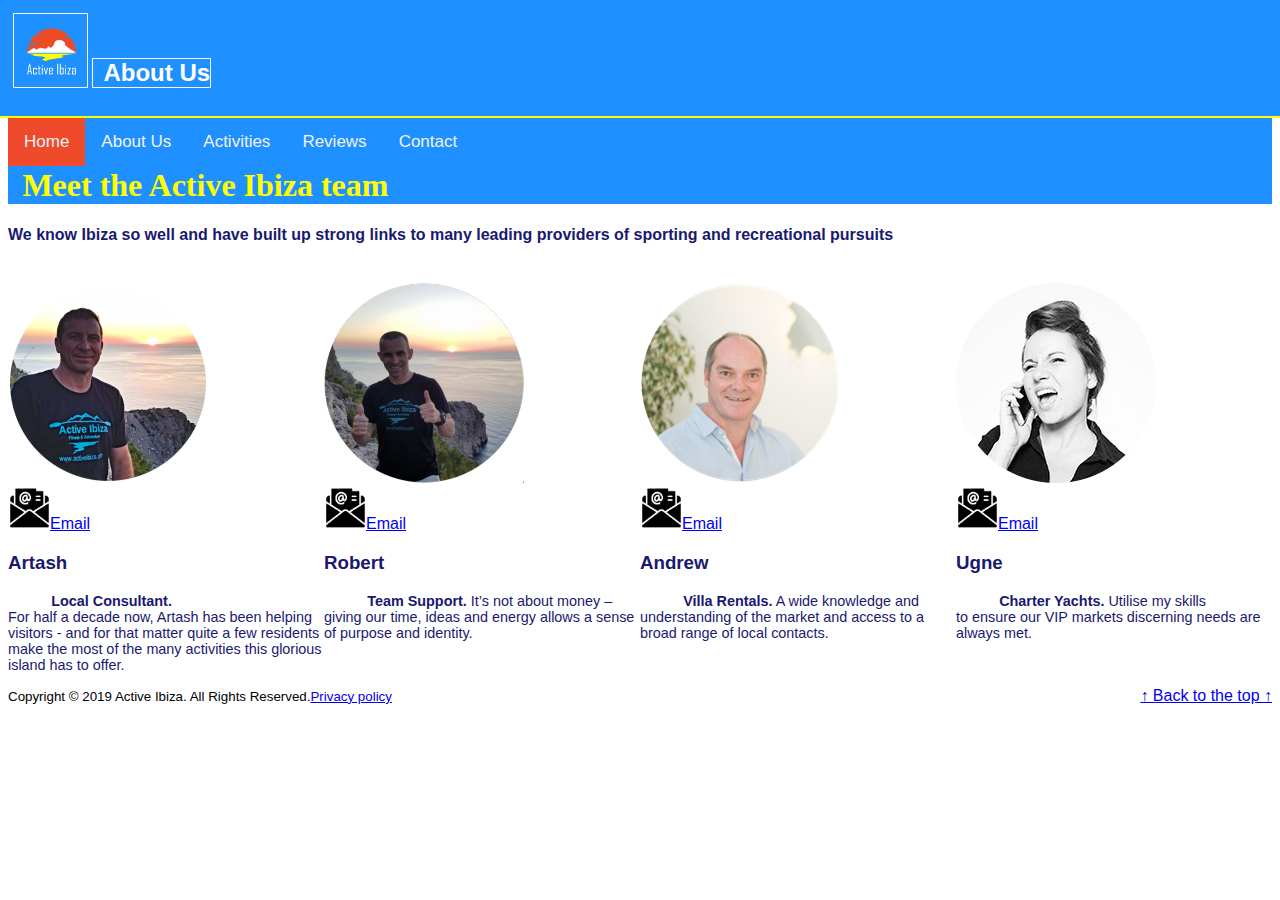
<file: about.html>
<!-- Robert Doult-->
<!-- CSCI-1145-B02-32397-AU-2019: HTML (BLEND 32397)-->
<!-- CSCI1145: Project 8 20191120-->
<!DOCTYPE html>
<html lang="en">
	<head>
		<title>Active Ibiza</title>
		<meta charset="utf-8">
		<meta content="width=device-width, initial-scale=1" name="viewport">
		<meta name="description" content="We know Ibiza so well and have built up strong links to many 
			leading providers of sporting and recreational pursuits.  Active Ibiza want you to have the best
			time in your life.">
		<meta name="keywords" content="Ibiza, contact, knowledge">
		<meta name="author" content="Active Ibiza">
		<link rel="stylesheet" href="stylesheet.css">
		<div class="header">
			<div class="image"></div>
			<div class="text"><strong>About Us</strong></div>
		</div>
	</head>
	<body id="wrapper">
		<style>
		</style>
		<header>
			<div id="anchor1"</div>
		</header>
		<div class="topnav" id="myTopnav">
			<a href="index.html" class="active">Home</a>
			<a href="about.html">About Us</a>
			<a href="activity.html">Activities</a>
			<a href="review.html">Reviews</a>
			<a href="contact.html">Contact</a>
			<a href="javascript:void(0);" style="font-size:15px;" class="icon" onclick="myFunction()">&#9776;</a>
		</div>
		<main>
			<div>
				<h1>
					Meet the Active Ibiza team
				</h1>
				<h4>
					We know Ibiza so well and have built up strong links to many leading providers of sporting and recreational pursuits
				</h4>
			</div>
			<div class="container_aboutUs padding-64 center" id="team">
				<div class="row">
					<br>
					<div class="quarter">
						<img src="images/artash.png" alt="artash">
						<br>
						<a href="contact.html">
						<img src="images/email.png" alt="Contact Us" style="width:42px;height:42px;border:0">Email</a>
						<h3>Artash</h3>
						<p><strong>Local Consultant.</strong><br> For half a decade now, Artash has been helping
							<br>visitors - and for that matter quite a few residents 
							<br>make the most of the many activities this glorious
							<br>island has to offer. 
						</p>
					</div>
					<div class="quarter">
						<img src="images/robert.png" alt="Robert">
						<br>
						<a href="contact.html">
						<img src="images/email.png" alt="Contact Us" style="width:42px;height:42px;border:0">Email</a>
						<h3>Robert</h3>
						<p><strong>Team Support.</strong> It’s not about money – 
							<br>giving our time, ideas and energy allows a sense
							<br>of purpose and identity.
						</p>
					</div>
					<div class="quarter">
						<img src="images/andrew.png" alt="Andrew">
						<br>
						<a href="contact.html">
						<img src="images/email.png" alt="Contact Us" style="width:42px;height:42px;border:0">Email</a>
						<h3>Andrew</h3>
						<p><strong>Villa Rentals.</strong> A wide knowledge and 
							<br>understanding of the market and access to a 
							<br>broad range of local contacts.
						</p>
					</div>
					<div class="quarter">
						<img src="images/ugne.png" alt="ugne">
						<br>
						<a href="contact.html">
						<img src="images/email.png" alt="Contact Us" style="width:42px;height:42px;border:0">Email</a>
						<h3>Ugne</h3>
						<p><strong>Charter Yachts.</strong> Utilise my skills
							<br>to ensure our VIP markets discerning needs are always met.
						</p>
					</div>
				</div>
			</div>
		</main>
		<!-- Footer -->
		<footer class="footer">
			<div class="clearfix">
				<div>
					<small>
					Copyright &copy; 2019 Active Ibiza. All Rights Reserved.<a href="privacy.html">Privacy policy</a>
					</small>
					<a href="#anchor1" style="float: right">&uarr; Back to the top &uarr;</a>
				</div>
		</footer>
		</div>
		</footer>
		<script>
			function myFunction() {
			  var x = document.getElementById("myTopnav");
			  if (x.className === "topnav") {
			    x.className += " responsive";
			  } else {
			    x.className = "topnav";
			  }
			}
		</script>
	</body>
</html>
</file>
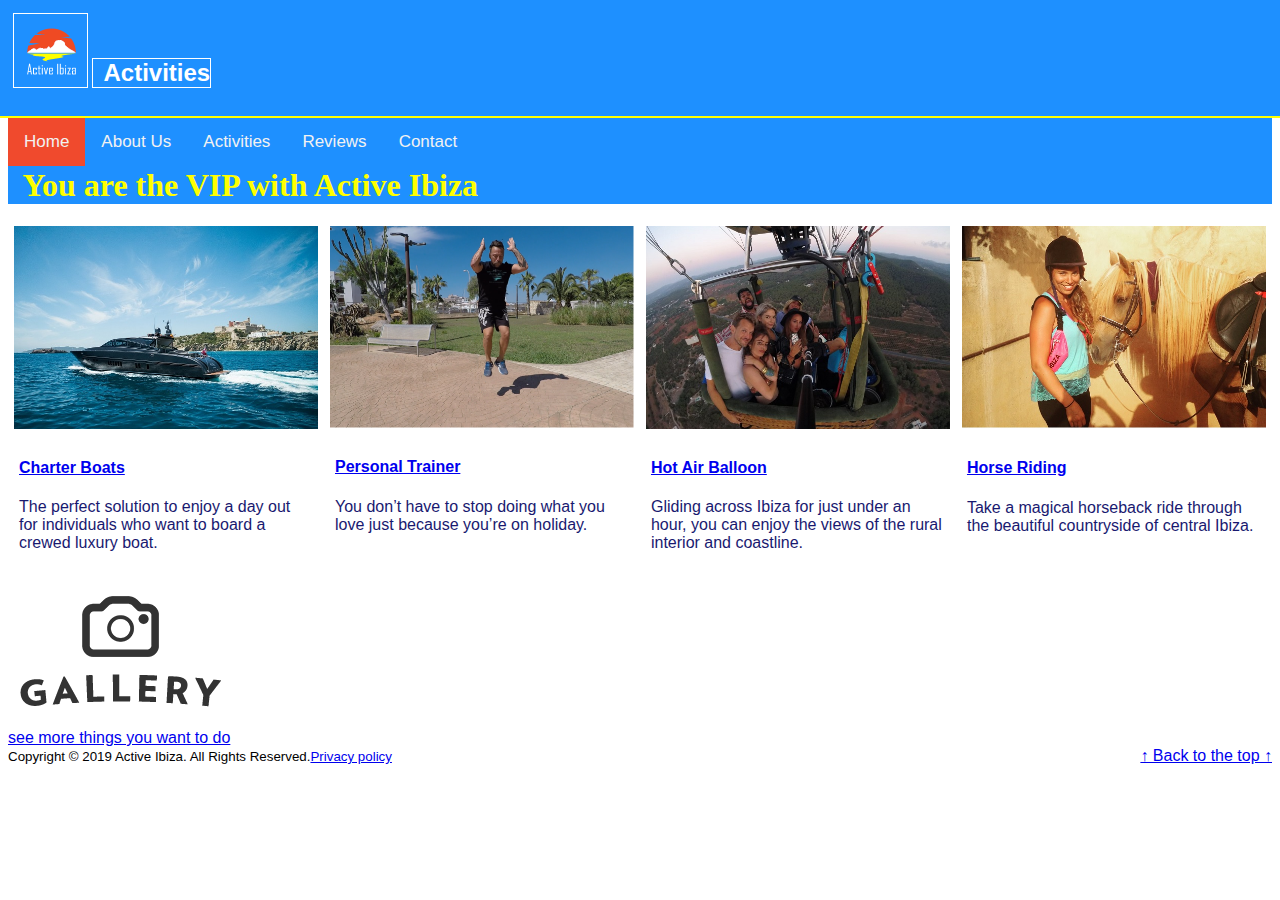
<file: activity.html>
<!-- Robert Doult-->
<!-- CSCI-1145-B02-32397-AU-2019: HTML (BLEND 32397)-->
<!-- CSCI1145: Project 8 20191120-->
<!DOCTYPE html>
<html lang="en">
	<head>
		<title>Active Ibiza</title>
		<meta charset="utf-8">
		<meta content="width=device-width, initial-scale=1" name="viewport">
		<meta name="description" content="You don’t have to stop doing what you love just because you’re on holiday.
			From boats, hot air ballon trips or horse riding Active Ibiza can arrange the perfect activity for you.">
		<meta name="keywords" content="Ibiza, SUP, yoga, horse, cycling, lifestyle">
		<meta name="author" content="Active Ibiza">
		<link rel="stylesheet" href="stylesheet.css">
		<div class="header">
			<div class="image"></div>
			<div class="text"><strong>Activities</strong></div>
		</div>
	</head>
	<body id="wrapper">
		<style>
		</style>
		<header>
		<div id="anchor1"</div>
		</headers
		</div>
		<div class="topnav" id="myTopnav">
			<a href="index.html" class="active">Home</a>
			<a href="about.html">About Us</a>
			<a href="activity.html">Activities</a>
			<a href="review.html">Reviews</a>
			<a href="contact.html">Contact</a>
			<a href="javascript:void(0);" style="font-size:15px;" class="icon" onclick="myFunction()">&#9776;</a>
		</div>
		<main>
			<h1>You are the VIP with Active Ibiza
			</h1>
			<div class="responsive">
				<div class="gallery">
					<a href="gallery.html">
						<img src="images/boat.jpg" alt="Charter Boats" style="Charter">
						<div class="desc">
							<h4>Charter Boats</h4>
					</a>
					The perfect solution to enjoy a day out for individuals who want to board a crewed luxury boat.
					</div>
				</div>
			</div>
			<div class="responsive">
				<div class="gallery">
					<a href="gallery.html">
						<img src="images/personal_trainer.png" alt="Personal Trainer">
						<div class="desc">
							<h4>Personal Trainer</h4>
					</a>
					You don’t have to stop doing what you love just because you’re on holiday. 
					</div>
				</div>
			</div>
			<div class="responsive">
				<div class="gallery">
					<a href="gallery.html">
						<img src="images/hot_air_balloon.jpeg" alt="Hot Air Balloon">
						<div class="desc">
							<h4>Hot Air Balloon</h4>
					</a>
					Gliding across Ibiza for just under an hour, you can enjoy the views of 
					the rural interior and coastline.
					</div>
				</div>
			</div>
			<div class="responsive">
				<div class="gallery">
					<a href="gallery.html">
						<img src="images/horse.jpg" alt="horse">
						<div class="desc">
							<h4>Horse Riding</h4>
					</a>
					Take a magical horseback ride through the beautiful countryside of central Ibiza.
					</div>
				</div>
			</div>
			<div class="clearfix"></div>
			<div style="padding:6px;"></div>
			</div>
			<a href="gallery.html">
			<img src="images/gallery-logo.png" alt="gallery-logo" style="width:223px;height:156px;border:0">
			<br>
			see more things you want to do
			</a>
			</div>
			<div class="clearfix"></div>
		</main>
		<!-- Footer -->
		<footer class="footer">
			<div>
				<small>
				Copyright &copy; 2019 Active Ibiza. All Rights Reserved.<a href="privacy.html">Privacy policy</a>
				</small>
				<a href="#anchor1" style="float: right">&uarr; Back to the top &uarr;</a>
			</div>
		</footer>
	</body>
	<script></script>
	</main>
	<script>
		function myFunction() {
		  var x = document.getElementById("myTopnav");
		  if (x.className === "topnav") {
		    x.className += " responsive";
		  } else {
		    x.className = "topnav";
		  }
		}
	</script>
	</body>
</html>
</file>
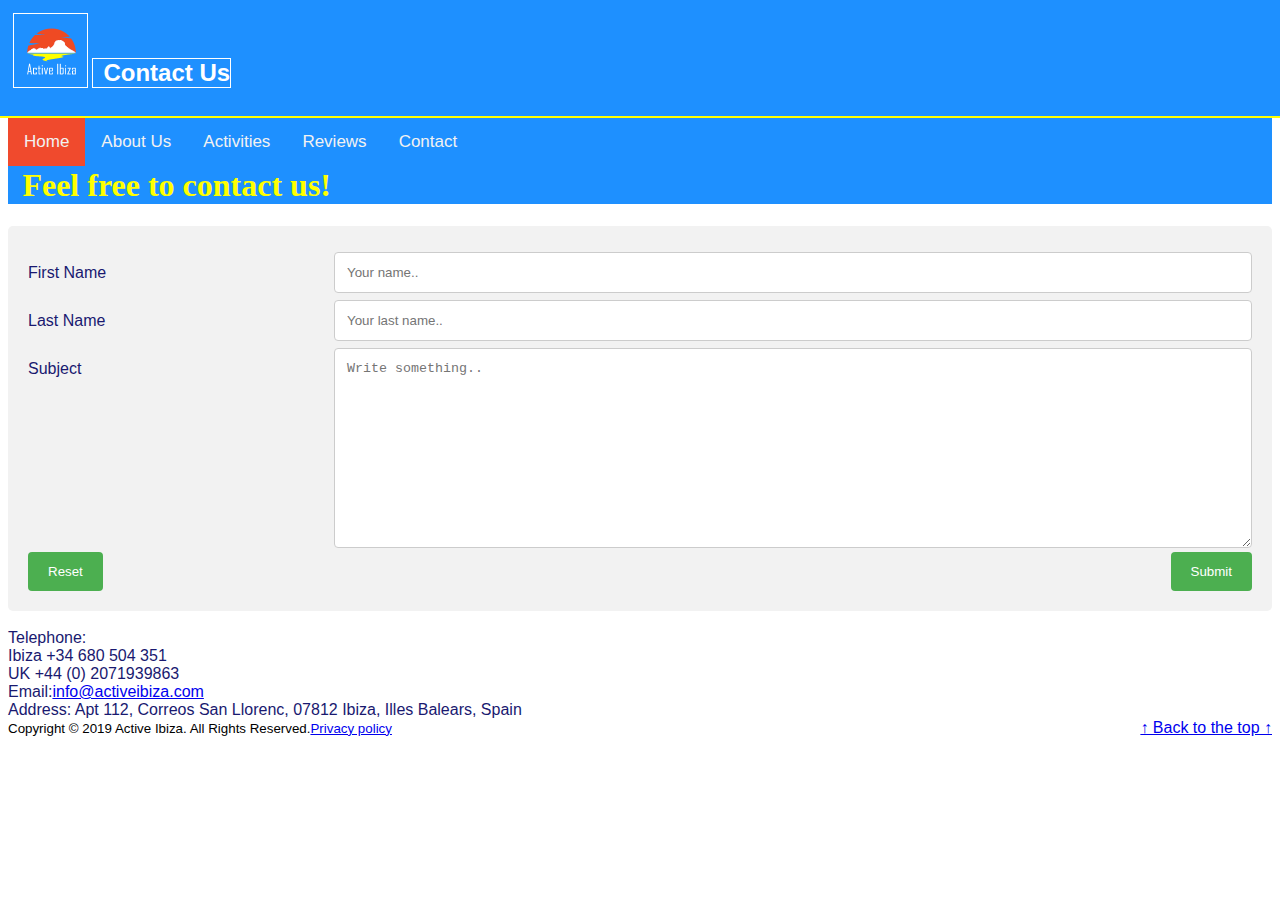
<file: contact.html>
<!-- Robert Doult-->
<!-- CSCI-1145-B02-32397-AU-2019: HTML (BLEND 32397)-->
<!-- CSCI1145: Project 8 20191120-->
<!DOCTYPE html>
<html lang="en">
	<head>
		<title>Active Ibiza</title>
		<meta charset="utf-8">
		<meta content="width=device-width, initial-scale=1" name="viewport">
		<meta name="description" content="To contact Active Ibiza. We do our best to ensure we answer all your questions.
			You deserve to have the holiday that meets all expectations.">
		<meta name="keywords" content="Ibiza, contact, holiday, vacation">
		<meta name="author" content="Active Ibiza">
		<link rel="stylesheet" href="stylesheet.css">
		<div class="header">
			<div class="image"></div>
			<div class="text"><strong>Contact Us</strong></div>
		</div>
	</head>
	<body id="wrapper">
		<style>
		</style>
		<header>
			<div id="anchor1">
		</header>
		<div class="topnav" id="myTopnav">
			<a href="index.html" class="active">Home</a>
			<a href="about.html">About Us</a>
			<a href="activity.html">Activities</a>
			<a href="review.html">Reviews</a>
			<a href="contact.html">Contact</a>
			<a href="javascript:void(0);" style="font-size:15px;" class="icon" onclick="myFunction()">&#9776;</a>
		</div>
		<main>
			<h1>Feel free to contact us!</h1>
			<!-- Contact Container -->
			<div class="container">
				<form action="/action_page.php">
					<div class="row">
						<div class="col-25">
							<label for="fname">First Name</label>
						</div>
						<div class="col-75">
							<input type="text" id="fname" name="firstname" placeholder="Your name..">
						</div>
					</div>
					<div class="row">
						<div class="col-25">
							<label for="lname">Last Name</label>
						</div>
						<div class="col-75">
							<input type="text" id="lname" name="lastname" placeholder="Your last name..">
						</div>
					</div>
					<div class="row">
						<div class="col-25">
							<label for="subject">Subject</label>
						</div>
						<div class="col-75">
							<textarea id="subject" name="subject" placeholder="Write something.." style="height:200px"></textarea>
						</div>
					</div>
					<div class="row">
						<input type="submit" value="Submit">
						<input type="reset" value="Reset">
					</div>
				</form>
			</div>
			<br>
			<div class="div1">Telephone:
				<br>Ibiza +34 680 504 351 
				<br>UK +44 (0) 2071939863 
				<br>Email:<a href = "mailto: rdoult@student.cscc.edu">info@activeibiza.com</a>
				<br>Address: Apt 112, Correos San Llorenc, 07812 Ibiza, Illes Balears, Spain
			</div>
		</main>
		<!-- Footer -->
		<footer class="footer">
			<div class="clearfix">
				<div>
					<small>
					Copyright &copy; 2019 Active Ibiza. All Rights Reserved.<a href="privacy.html">Privacy policy</a>
					</small>
					<a href="#anchor1" style="float: right">&uarr; Back to the top &uarr;</a>
				</div>
		</footer>
		</div>
		<script>
			function myFunction() {
			  var x = document.getElementById("myTopnav");
			  if (x.className === "topnav") {
			    x.className += " responsive";
			  } else {
			    x.className = "topnav";
			  }
			}
		</script>
	</body>
</html>
</file>
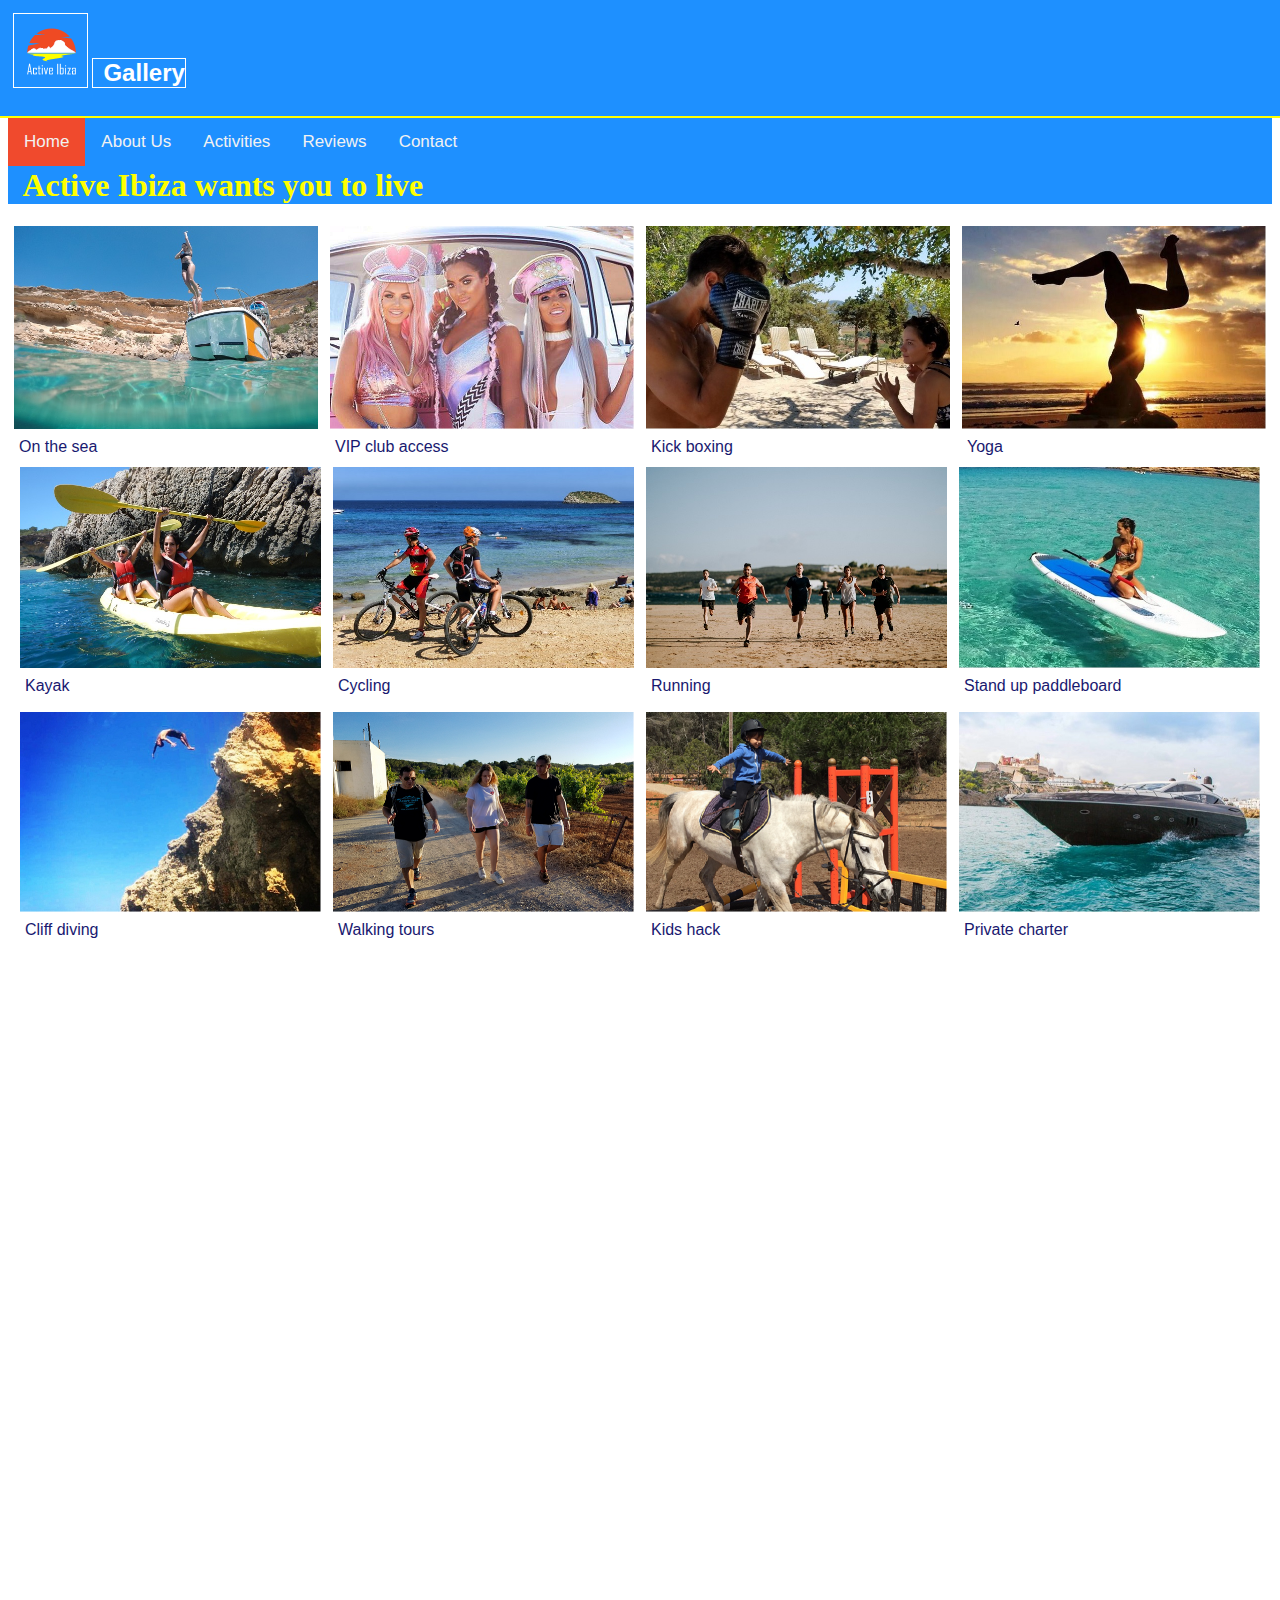
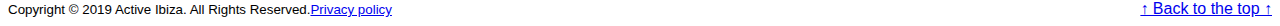
<file: gallery.html>
<!-- Robert Doult-->
<!-- CSCI-1145-B02-32397-AU-2019: HTML (BLEND 32397)-->
<!-- CSCI1145: Project 8 20191120-->
<!DOCTYPE html>
<html lang="en">
	<head>
		<title>Active Ibiza</title>
		<meta charset="utf-8">
		<meta content="width=device-width, initial-scale=1" name="viewport">
		<meta name="description" content="You don’t have to stop doing what you love just because you’re on holiday.
			From boats, hot air ballon trips or horse riding Active Ibiza can arrange the perfect activity for you.">
		<meta name="keywords" content="Ibiza, lifestyle, fun, party, dance, clubbing">
		<meta name="author" content="Active Ibiza">
		<link rel="stylesheet" href="stylesheet.css">
		<div class="header">
			<div class="image"></div>
			<div class="text"><strong>Gallery</strong></div>
		</div>
	</head>
	<body id="wrapper">
		<style>
		</style>
		<header>
		<div id="anchor1"</div>
		</headers>
		<div class="topnav" id="myTopnav">
			<a href="index.html" class="active">Home</a>
			<a href="about.html">About Us</a>
			<a href="activity.html">Activities</a>
			<a href="review.html">Reviews</a>
			<a href="contact.html">Contact</a>
			<a href="javascript:void(0);" style="font-size:15px;" class="icon" onclick="myFunction()">&#9776;</a>
		</div>
		<main>
			<h1>Active Ibiza wants you to live</h1>
			<div class="responsive">
				<div class="gallery">
					<a target="_blank" href="images/jumpboat.jpg">
					<img src="images/jumpboat.jpg" alt="jumpboat SUP">
					</a>
					<div class="desc">On the sea</div>
				</div>
			</div>
			<div class="responsive">
				<div class="gallery">
					<a target="_blank" href="images/party.png">
					<img src="images/party.png" alt="party">
					</a>
					<div class="desc">VIP club access</div>
				</div>
			</div>
			<div class="responsive">
				<div class="gallery">
					<a target="_blank" href="images/kick_boxing.jpg">
					<img src="images/kick_boxing.jpg" alt="Kick boxing">
					</a>
					<div class="desc">Kick boxing</div>
				</div>
			</div>
			<div class="responsive">
				<div class="gallery">
					<a target="_blank" href="images/yoga.jpg">
					<img src="images/yoga.jpg" alt="yoga">
					</a>
					<div class="desc">Yoga</div>
				</div>
			</div>
			<div class="clearfix"></div>
			<div style="padding:6px;">
			<div class="responsive">
				<div class="gallery">
					<a target="_blank" href="images/kayak.jpg">
					<img src="images/kayak.jpg" alt="Kayak">
					</a>
					<div class="desc">Kayak</div>
				</div>
			</div>
			<div class="responsive">
				<div class="gallery">
					<a target="_blank" href="images/cycling.jpg">
					<img src="images/cycling.jpg" alt="cycling">
					</a>
					<div class="desc">Cycling</div>
				</div>
			</div>
			<div class="responsive">
				<div class="gallery">
					<a target="_blank" href="images/running.jpg">
					<img src="images/running.jpg" alt="Kick boxing">
					</a>
					<div class="desc">Running</div>
				</div>
			</div>
			<div class="responsive">
				<div class="gallery">
					<a target="_blank" href="images/sup2.jpg">
					<img src="images/sup2.jpg" alt="sup">
					</a>
					<div class="desc">Stand up paddleboard</div>
				</div>
			</div>
			<div class="clearfix"></div>
			<div style="padding:6px;">
			</div>
			<div class="responsive">
				<div class="gallery">
					<a target="_blank" href="images/cliff.png">
					<img src="images/cliff.png" alt="cliff">
					</a>
					<div class="desc">Cliff diving</div>
				</div>
			</div>
			<div class="responsive">
				<div class="gallery">
					<a target="_blank" href="images/walking.png">
					<img src="images/walking.png" alt="walking">
					</a>
					<div class="desc">Walking tours</div>
				</div>
			</div>
			<div class="responsive">
				<div class="gallery">
					<a target="_blank" href="images/kids_hack.png">
					<img src="images/kids_hack.png" alt="Kids hack">
					</a>
					<div class="desc">Kids hack</div>
				</div>
			</div>
			<div class="responsive">
				<div class="gallery">
					<a target="_blank" href="images/boat2.jpg">
					<img src="images/boat2.jpg" alt="boat">
					</a>
					<div class="desc">Private charter</div>
				</div>
			</div>
			<div class="gallery">	
				<iframe width="560" height="315" src="https://www.youtube.com/embed/KG960_J7i5g" frameborder="0" allow="accelerometer; autoplay; encrypted-media; gyroscope; picture-in-picture" allowfullscreen></iframe>
				<iframe width="560" height="315" src="https://www.youtube.com/embed/d_GMOxPftPs" frameborder="0" allow="accelerometer; autoplay; encrypted-media; gyroscope; picture-in-picture" allowfullscreen></iframe>
				<iframe width="560" height="315" src="https://www.youtube.com/embed/LxzI2SNEpek" frameborder="0" allow="accelerometer; autoplay; encrypted-media; gyroscope; picture-in-picture" allowfullscreen></iframe>
			</div>
			<div class="clearfix"></div>
			<div style="padding:6px;">
			</div>
		</main>
		<!-- Footer -->
		<footer class="footer">
			<div>
				<small>
				Copyright &copy; 2019 Active Ibiza. All Rights Reserved.<a href="privacy.html">Privacy policy</a>
				</small>
				<a href="#anchor1" style="float: right">&uarr; Back to the top &uarr;</a>
			</div>
		</footer>
	</body>
	<script></script>
	</main>
	<script>
		function myFunction() {
		  var x = document.getElementById("myTopnav");
		  if (x.className === "topnav") {
		    x.className += " responsive";
		  } else {
		    x.className = "topnav";
		  }
		}
	</script>
	</body>
</html>
</file>
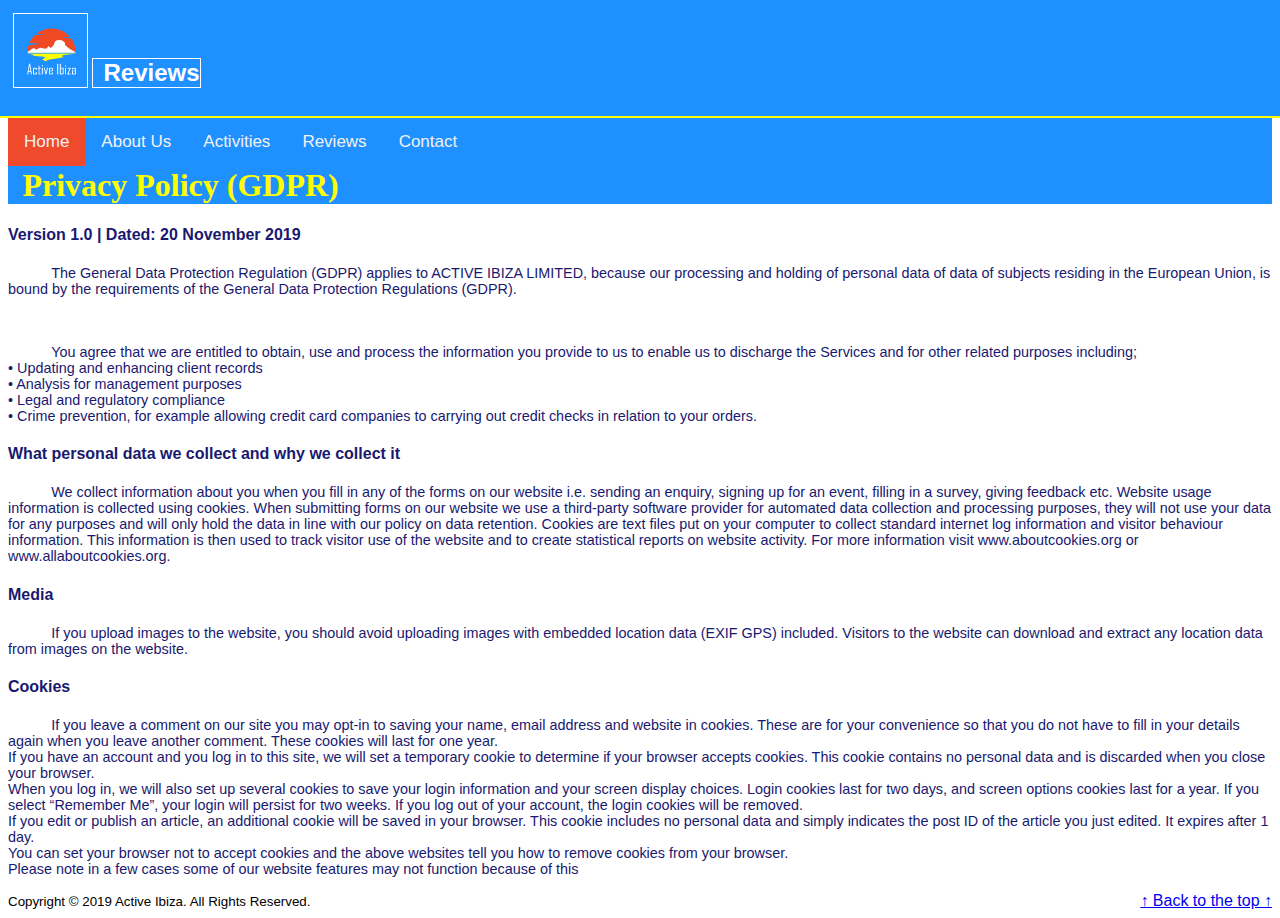
<file: privacy.html>
<!-- Robert Doult-->
<!-- CSCI-1145-B02-32397-AU-2019: HTML (BLEND 32397)-->
<!-- CSCI1145: Project 8 20191120-->
<!DOCTYPE html>
<html lang="en">
	<head>
		<title>Active Ibiza</title>
		<meta charset="utf-8">
		<meta content="width=device-width, initial-scale=1" name="viewport">
		<meta name="description" content="Active Ibiza reviews. We work hard to ensure that clients have the experience that they demand. 
			Our reviews from international publications and Testimonials demonstrate our commitment to excellence">
		<meta name="keywords" content="Ibiza, rights, privacy policy, ">
		<meta name="author" content="Active Ibiza">
		<link rel="stylesheet" href="stylesheet.css">
		<div class="header">
			<div class="image"></div>
			<div class="text"><strong>Reviews</strong></div>
		</div>
	</head>
	<body id="wrapper">
		<style>
		</style>
		<header>
		<div id="anchor1"</div>
		</headers>
		<div class="topnav" id="myTopnav">
			<a href="index.html" class="active">Home</a>
			<a href="about.html">About Us</a>
			<a href="activity.html">Activities</a>
			<a href="review.html">Reviews</a>
			<a href="contact.html">Contact</a>
			<a href="javascript:void(0);" style="font-size:15px;" class="icon" onclick="myFunction()">&#9776;</a>
		</div>
		<main>
			<h1>Privacy Policy (GDPR)</h1>
			<h4>Version 1.0 | Dated: 20 November 2019</h4>
			<p>The General Data Protection Regulation (GDPR) applies to ACTIVE IBIZA LIMITED, because our processing and holding of personal 
				data of data of subjects residing in the European Union, is bound by the requirements of the General Data Protection Regulations (GDPR).
			</p>
			<br>
			<p>You agree that we are entitled to obtain, use and process the information you provide to us to enable us to discharge the Services 
				and for other related purposes including;
				<br>• Updating and enhancing client records
				<br>• Analysis for management purposes
				<br>• Legal and regulatory compliance
				<br>• Crime prevention, for example allowing credit card companies to carrying out credit checks in relation to your orders.
			</p>
			<h4>What personal data we collect and why we collect it</h4>
			<p>We collect information about you when you fill in any of the forms on our website i.e. sending an enquiry, signing up for an event, 
				filling in a survey, giving feedback etc. Website usage information is collected using cookies.
				When submitting forms on our website we use a third-party software provider for automated data collection and processing purposes, 
				they will not use your data for any purposes and will only hold the data in line with our policy on data retention.
				Cookies are text files put on your computer to collect standard internet log information and visitor behaviour information. 
				This information is then used to track visitor use of the website and to create statistical reports on website activity. 
				For more information visit www.aboutcookies.org or www.allaboutcookies.org.
			</p>
			<h4>Media</h4>
			<p>If you upload images to the website, you should avoid uploading images with embedded location data (EXIF GPS) included. 
				Visitors to the website can download and extract any location data from images on the website.
			</p>
			<h4>Cookies</h4>
			<p>
				If you leave a comment on our site you may opt-in to saving your name, email address and website in cookies.
				These are for your convenience so that you do not have to fill in your details again when you leave another comment.
				These cookies will last for one year.
				<br>
				If you have an account and you log in to this site, we will set a temporary cookie to determine if your browser accepts cookies.
				This cookie contains no personal data and is discarded when you close your browser.
				<br>
				When you log in, we will also set up several cookies to save your login information and your screen display choices. Login cookies last for two days,
				and screen options cookies last for a year. If you select “Remember Me”, your login will persist for two weeks.
				If you log out of your account, the login cookies will be removed.
				<br>
				If you edit or publish an article, an additional cookie will be saved in your browser. 
				This cookie includes no personal data and simply indicates the post ID of the article you just edited. It expires after 1 day.
				<br>
				You can set your browser not to accept cookies and the above websites tell you how to remove cookies from your browser.
				<br>Please note in a few cases some of our website features may not function because of this
		</main>
		<!-- Footer -->
		<footer class="footer">
			<div>
				<small>
				Copyright &copy; 2019 Active Ibiza. All Rights Reserved.
				</small>
				<a href="#anchor1" style="float: right">&uarr; Back to the top &uarr;</a>
			</div>
		</footer>
	</body>
	<script></script>
	</main>
	<script>
		function myFunction() {
		  var x = document.getElementById("myTopnav");
		  if (x.className === "topnav") {
		    x.className += " responsive";
		  } else {
		    x.className = "topnav";
		  }
		}
	</script>
	</body>
</html>
</file>
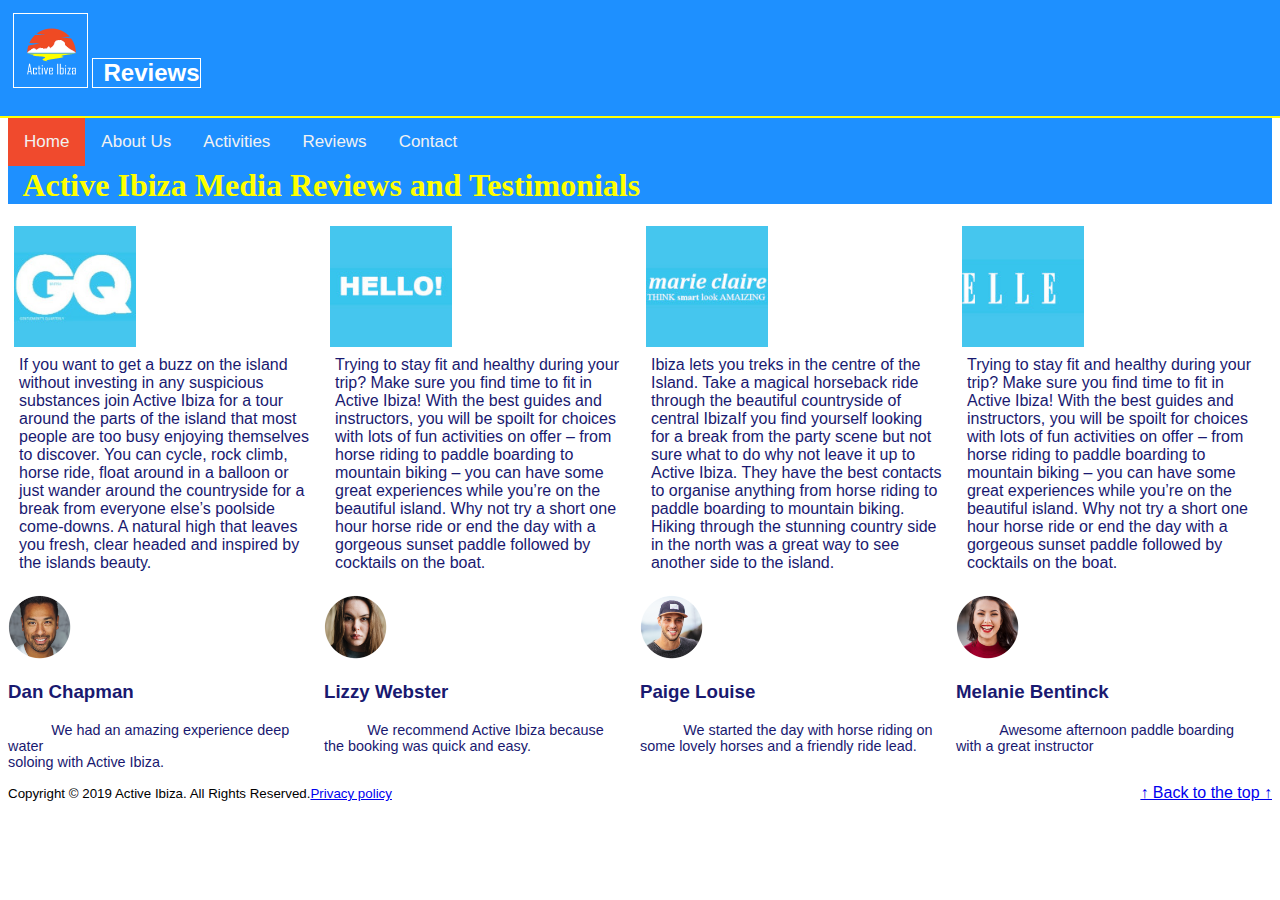
<file: review.html>
<!-- Robert Doult-->
<!-- CSCI-1145-B02-32397-AU-2019: HTML (BLEND 32397)-->
<!-- CSCI1145: Project 8 20191120-->
<!DOCTYPE html>
<html lang="en">
	<head>
		<title>Active Ibiza</title>
		<meta charset="utf-8">
		<meta content="width=device-width, initial-scale=1" name="viewport">
		<meta name="description" content="Active Ibiza reviews. We work hard to ensure that clients have the experience that they demand. 
			Our reviews from international publications and Testimonials demonstrate our commitment to excellence.">
		<meta name="keywords" content="Ibiza, reviews, testimonials">
		<meta name="author" content="Active Ibiza">
		<link rel="stylesheet" href="stylesheet.css">
		<div class="header">
			<div class="image"></div>
			<div class="text"><strong>Reviews</strong></div>
		</div>
	</head>
	<body id="wrapper">
		<style>
		</style>
		<header>
		<div id="anchor1"</div>
		</headers>
		<div class="topnav" id="myTopnav">
			<a href="index.html" class="active">Home</a>
			<a href="about.html">About Us</a>
			<a href="activity.html">Activities</a>
			<a href="review.html">Reviews</a>
			<a href="contact.html">Contact</a>
			<a href="javascript:void(0);" style="font-size:15px;" class="icon" onclick="myFunction()">&#9776;</a>
		</div>
		<main>
			<h1>Active Ibiza Media Reviews and Testimonials</h1>
			<div class="responsive">
				<div class="gallery">
					<a href="https://www.gq-magazine.co.uk/article/a-gentlemens-guide-to-ibiza" target="_blank">
					<img src="images/activeibiza_GQ_blue.jpg" alt="GQ" style="width:40%"></a>
					<div class="desc">If you want to get a buzz on the island without investing in any suspicious substances join 
						Active Ibiza for a tour around the parts of the island that most people are too busy enjoying themselves to discover.
						You can cycle, rock climb, horse ride, float around in a balloon or just wander around the countryside for a 
						break from everyone else’s poolside come-downs. A natural high that leaves you fresh, clear headed and inspired 
						by the islands beauty.
					</div>
				</div>
			</div>
			<div class="responsive">
				<div class="gallery">
					<a href="https://www.hellomagazine.com/travel/gallery/2017081141510/ibiza-holiday-guide/5/" target="_blank">
					<img src="images/activeibiza_hellologo-blue.jpg" alt="hello" style="width:40%"></a>
					<div class="desc">Trying to stay fit and healthy during your trip? Make sure you find time to fit in Active Ibiza!
						With the best guides and instructors, you will be spoilt for choices with lots of fun activities on offer – 
						from horse riding to paddle boarding to mountain biking – you can have some great experiences while you’re on 
						the beautiful island. Why not try a short one hour horse ride or end the day with a gorgeous
						sunset paddle followed by cocktails on the boat. 
					</div>
				</div>
			</div>
			<div class="responsive">
				<div class="gallery">
					<a href="http://www.marieclaire.co.uk/life/travel/ibiza-ultimate-parties-and-more-575833#disqus_thread" target="_blank">
					<img src="images/activeibiza_marieclaire_blue.jpg" alt="marie claire" style="width:40%"></a>
					<div class="desc">Ibiza lets you treks in the centre of the Island. Take a magical horseback ride through the beautiful 
						countryside of central IbizaIf you find yourself looking for a break from the party scene but not sure what to do
						why not leave it up to Active Ibiza. They have the best contacts to organise anything from horse riding to paddle boarding 
						to mountain biking. Hiking through the stunning country side in the north was a great way to see another side to the 
						island.
					</div>
				</div>
			</div>
			<div class="responsive">
				<div class="gallery">
					<a href="https://blogs.elle.com.hk/ELLEOphelia/2017/08/10/how-to-enjoy-ibiza-in-style/" target="_blank">
					<img src="images/activeibiza_elle_blue.jpg" alt="Elle" style="width:40%"></a>
					<div class="desc">Trying to stay fit and healthy during your trip? Make sure you find time to fit in Active Ibiza! With the best guides 
						and instructors, you will be spoilt for choices with lots of fun activities on offer – from horse riding to paddle boarding to mountain biking 
						– you can have some great experiences while you’re on the beautiful island. Why not try a short one hour horse ride or end the day with a gorgeous
						sunset paddle followed by cocktails on the boat.
					</div>
				</div>
			</div>
			<div class="clearfix"></div>
			</div>		
			<div class="container_aboutUs padding-64 center" id="team">
				<div class="row">
					<br>
					<div class="quarter">
						<a href="https://www.facebook.com/chapman.dan/posts/10155970311331082" target="_blank">
						<img src="images/dan.png" alt="Dan Chapman" style="width:20%"></a>
						<h3>Dan Chapman</h3>
						<p>We had an amazing experience deep water
							<br>soloing with Active Ibiza.
						</p>
					</div>
					<div class="quarter">
						<a href="https://www.facebook.com/lizzy.webster2/posts/2331882953508966" target="_blank">
						<img src="images/lizzy.png" alt="Lizzy Webster" style="width:20%"></a>
						<h3>Lizzy Webster</h3>
						<p>We recommend Active Ibiza because
							<br>the booking was quick and easy.
						</p>
					</div>
					<div class="quarter">
						<a href="https://www.facebook.com/paige.louise26/posts/10209763041409781:0" target="_blank">
						<img src="images/paige.png" alt="Paige Louise" style="width:20%"></a>
						<h3>Paige Louise</h3>
						<p>We started the day with horse riding on 
							<br>some lovely horses and a friendly ride lead.
						</p>
					</div>
					<div class="quarter">
						<a href="https://www.facebook.com/botty.bentinck/posts/10155976199435099:0" target="_blank">
						<img src="images/melanie.png" alt="Melanie Bentinck" style="width:20%"></a>
						<h3>Melanie Bentinck</h3>
						<p>Awesome afternoon paddle boarding
							<br>with a great instructor
						</p>
					</div>
				</div>
			</div>
			</div>
			</div>
		</main>
		<!-- Footer -->
		<footer class="footer">
			<div>
				<small>
				Copyright &copy; 2019 Active Ibiza. All Rights Reserved.<a href="privacy.html">Privacy policy</a>
				</small>
				<a href="#anchor1" style="float: right">&uarr; Back to the top &uarr;</a>
			</div>
		</footer>
	</body>
	<script></script>
	</main>
	<script>
		function myFunction() {
		  var x = document.getElementById("myTopnav");
		  if (x.className === "topnav") {
		    x.className += " responsive";
		  } else {
		    x.className = "topnav";
		  }
		}
	</script>
	</body>
</html>
</file>
<file: stylesheet.css>
* {
  box-sizing: border-box;
}
wrapper {
	margin-left: auto; 
	margin-right:auto; width:80%;
	}
	
/*puts image and boarder around Active Ibiza*/
.header {
    border:2px solid yellow;
}

/*puts image and boarder around Active Ibiza*/
.header .image {    
    background: url("images/activeIbizaLogo.png") 
                no-repeat;
    width: 75px;
    height: 75px;
    border:1px solid white;
}

/*puts image and boarder around Active Ibiza*/
.header .text {
    font: x-large sans-serif;
    border:1px solid white;
	padding-left:10px;
}

/*puts image and boarder around Active Ibiza*/
.header .image, 
.header .text {
    display: inline-block;
    vertical-align: bottom;
}

/*puts image and boarder around Active Ibiza*/
.header {	
	background-color:#1E90FF;
	color: white; 
	height:120px;
	width:110%;
	margin:-10px;
	background-size: 96px 128px;
	background-repeat: no-repeat;
	padding-top: 13px;
	padding-left:13px;
	margin-bottom:0px;
}

/*puts form around nav*/
.topnav {
  overflow: hidden;
  background-color: #1E90FF;
}

.topnav a {
  float: left;
  display: block;
  color: #f2f2f2;
  text-align: center;
  padding: 14px 16px;
  text-decoration: none;
  font-size: 17px;
}

.active {
  background-color: #F04A2D;
  color: white;
}

.topnav .icon {
  display: none;
}
.topnav a:hover, .dropdown:hover .dropbtn {
  background-color: #555;
  color: white;
}

@media screen and (max-width: 600px) {
  .topnav a:not(:first-child), .dropdown .dropbtn {
    display: none;
}
  .topnav a.icon {
    float: right;
    display: block;
  }
}

@media screen and (max-width: 600px) {
  .topnav.responsive {position: relative;}
  .topnav.responsive .icon {
    position: absolute;
    right: 0;
    top: 0;
}
  .topnav.responsive a {
    float: none;
    display: block;
    text-align: left;
}
  .topnav.responsive .dropdown {float: none;}
  .topnav.responsive .dropdown-content {position: relative;}
  .topnav.responsive .dropdown .dropbtn {
    display: block;
    width: 100%;
    text-align: left;
  }
}


body{ 
	background-color: #opacity;
	color: #191970; 
	font-family: Verdana ,sans-serif, Arial;
}

h1 	{
	background-color:#1E90FF;
	color: yellow;
	line-height: 120%;
	font-family: Georgia, Times New Roman, serif;
	text-indent: 14.4px;
	margin-top: 0px;
}

h2	{	
	background-color: #1E90FF; 
	color: #FFF;
	font-family: Verdana ,sans-serif, Arial;
	text-align: center;
}

p	{
	font-size: .90em;
	text-indent: 3em;}
	position: relative;
	left: 30px;
	font-family: Verdana ,sans-serif, Arial; 
	ul	{font-weight: bold;
}
	
img
	{
	max-width: 100%;
}
	
/* footer*/	
footer {
	position:relative;
	/*position:absolute;*/
	/*position:fixed;*/
	left:0; 
	bottom:0; 
	width:100%;
 	/*background-color:#1E90FF;*/
	color: black; 
	text-align: left;
} 
  
	background-color:#1E90FF;
	{
	color: white; 
	text-align: left;
}
	
/*CSS Layout - float and clear for footer*/
.clearfix:after {
  content: "";
  clear: both;
  display: table;
}

/* Clear Float image ABOUT PAGE*/

/*active ibiza index page*/
/* Style the video: 100% width and height to cover the entire window */
#myVideo { position: fixed; right: 0; bottom: 0; min-width: 100%; min-height: 100%; width: 100%; height: auto;}
/* Add some content at the bottom of the video/page */
.index_content { position: absolute; bottom: 0; background: rgba(250, 219, 216, 0.55);color: #f1f1f1; width:100% ; padding: 110px;}
	
/*about-us page makes the images small and puts them in quarters*/
/* Makes the images small and puts them in quarters*/
	.col,.half,.third,.twothird,.threequarter,.quarter
	{float:left;
	width:100%
	}
	.row-padding,.row-padding>.half,.row-padding>.third,.row-padding>.twothird,.row-padding>.threequarter,.row-padding>.quarter,.row-padding>.col
	{
	padding:0 8px
	}
@media (min-width:601px){
	.col.m1
	{width:8.33333%
	}
	.col.m2
	{width:16.66666%
	}
	.col.m3,.quarter
	{width:24.99999%
	}
	.col.m4,.third
	{width:33.33333%
	}	
			

/*CONTACT PAGE*/

input[type=text], select, textarea {
  width: 100%;
  padding: 12px;
  border: 1px solid #ccc;
  border-radius: 4px;
  resize: vertical;
}

label {
  padding: 12px 12px 12px 0;
  display: inline-block;
}

input[type=submit] {
  background-color: #4CAF50;
  color: white;
  padding: 12px 20px;
  border: none;
  border-radius: 4px;
  cursor: pointer;
  float: right;
}

input[type=reset] {
  background-color: #4CAF50;
  color: white;
  padding: 12px 20px;
  border: none;
  border-radius: 4px;
  cursor: pointer;
  float: left;
}

input[type=submit]:hover {
  background-color: #45a049;
}

input[type=reset]:hover {
  background-color: #45a049;
}

.container {
  border-radius: 5px;
  background-color: #f2f2f2;
  padding: 20px;
}

.col-25 {
  float: left;
  width: 25%;
  margin-top: 6px;
}

.col-75 {
  float: left;
  width: 75%;
  margin-top: 6px;
}

/* Clear floats after the columns */
.row:after {
  content: "";
  display: table;
  clear: both;
}

/* Responsive layout - when the screen is less than 600px wide, make the two columns stack on top of each other instead of next to each other */
@media screen and (max-width: 600px) 
{
  .col-25, .col-75, input[type=submit] 
  {
    width: 100%;
    margin-top: 0;
  }
}

/*activity page and review page used for CSS grid*/

div.gallery {
  border: 1px solid #ccc;
}

div.gallery:hover {
  border: 1px solid #777;
}

div.gallery img {
  width: 100%;
  height: auto;
}

div.desc {
  padding: 15px;
  text-align: center;
}

* {
  box-sizing: border-box;
}

.responsive {
  padding: 0 6px;
  float: left;
  width: 24.99999%;
}

@media only screen and (max-width: 700px) {
  .responsive {
    width: 49.99999%;
    margin: 6px 0;
  }
}

@media only screen and (max-width: 500px) {
  .responsive {
    width: 100%;
  }
}

.clearfix:after {
  content: "";
  display: table;
  clear: both;
}


/*gallery page responsive image gallery*/
div.gallery {
  border: none;
}

div.gallery:hover {
  border: 1px solid #777;
}

div.gallery img {
  width: 100%;
  height: auto;
}

div.desc {
  padding: 5px;
  text-align: left;
}

* {
  box-sizing: border-box;
}

.responsive {
  padding: 0 6px;
  float: left;
  width: 24.99999%;
}

@media only screen and (max-width: 700px) {
  .responsive {
    width: 49.99999%;
    margin: 6px 0;
  }
}

@media only screen and (max-width: 500px) {
  .responsive {
    width: 100%;
  }
}

.clearfix:after {
  content: "";
  display: table;
  clear: both;
}

/*MOBILE*/
@ media only screen and (max-width:768px) {
nav {float: none; width: auto; }
body {margin:0 }
#wrapper {width: auto }	
h1, h2 {font-size: 100; }
figure { display: none; }
nav, nav ul, nav li {padding: 0 } 
nav li {display: block; }
nav a {display: block; padding : 0.5em 0;
		border-bottom: 0px ridge 00005D; }
p { font-size : 90%; }
footer {position: none;none !important;}
video{display:none;}
}	

@ media only screen and (min-width:601px){
nav {float: none; width: auto; }
body {margin:0 }
#wrapper {width: auto }
main { margin-left: 0; }
main { margin-left: 0; }
nav li {display: inline-block: padding: 0.5em; }
nav ul {text-align: center; }
nav a { border=style: none; }
h1, h2 {font-size: 120%; }
p { font-size : 90%; }
footer {position: none !important; visibility:hidden;}
video{display:none;important;}
}
</file>
